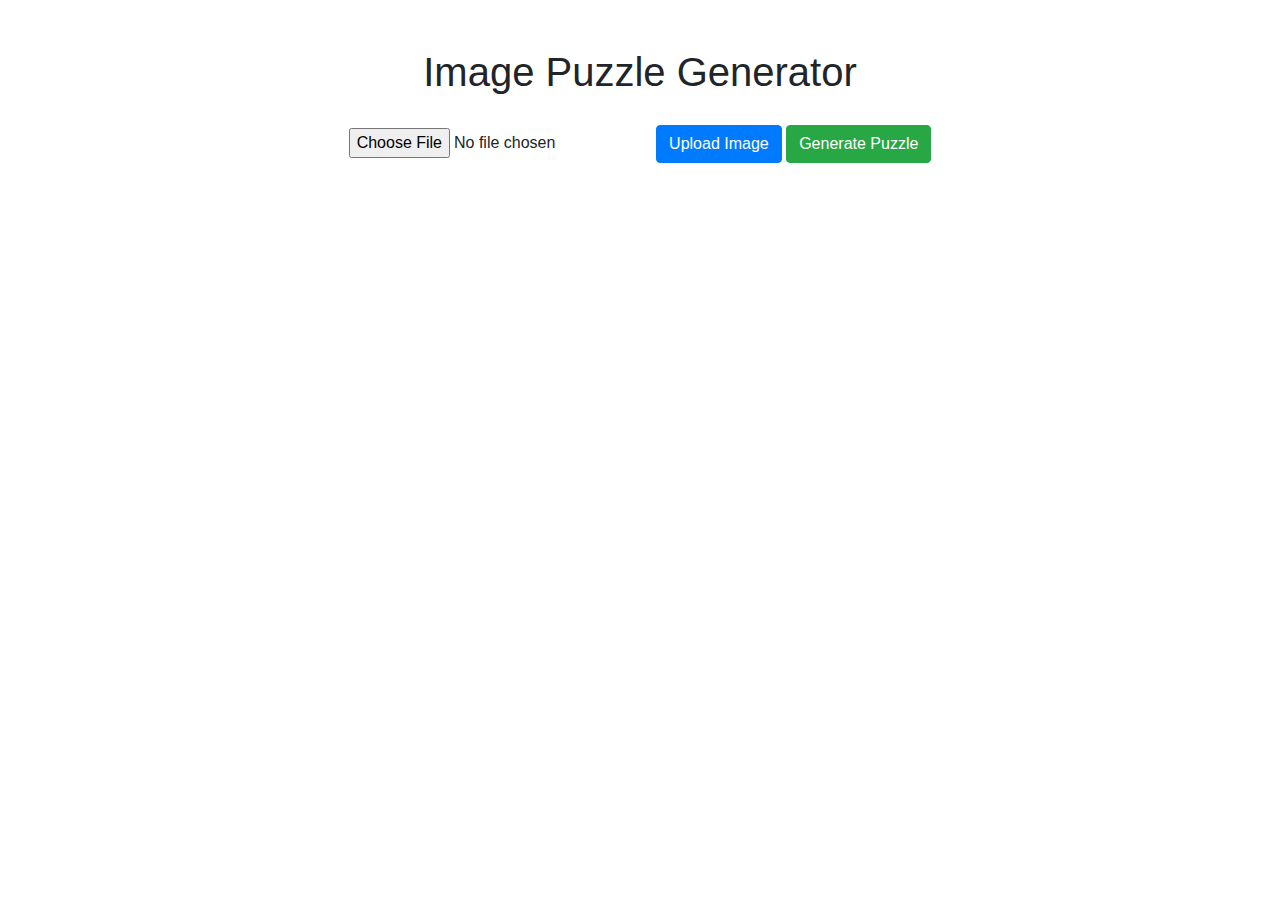
<file: index.html>
<!DOCTYPE html>
<html>
<head>
  <meta http-equiv="refresh" content="0;url=https://bro112301.github.io/JigsawPuzzle/public/">
</head>
<body>
  <p>If you are not redirected, <a href="https://bro112301.github.io/JigsawPuzzle/public/">click here</a>.</p>
</body>
</html>
</file>
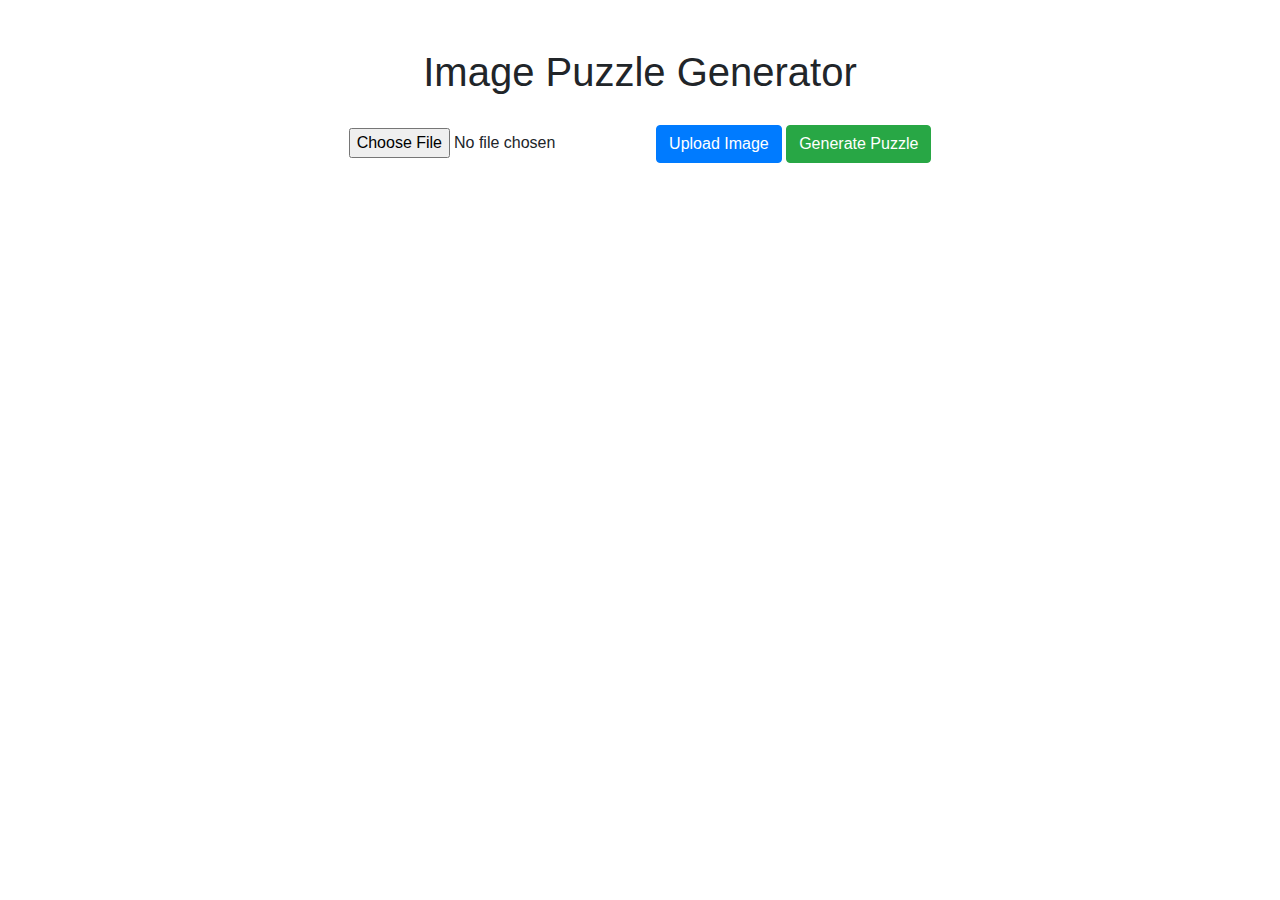
<file: public/index.html>
<!DOCTYPE html>
<html lang="en">
<head>
    <meta charset="UTF-8">
    <meta name="viewport" content="width=device-width, initial-scale=1.0">
    <title>Image Puzzle Generator</title>
    <link rel="stylesheet" href="https://stackpath.bootstrapcdn.com/bootstrap/4.3.1/css/bootstrap.min.css">
    <link rel="stylesheet" href="styles.css">
</head>
<body>
    <div id="app" class="container">
        <h1 class="mt-5">Image Puzzle Generator</h1>

        <input type="file" id="imageInput" accept="image/*" class="mt-4 mb-4" />
        <button onclick="uploadImage()" class="btn btn-primary">Upload Image</button>

        <div id="imageContainer" class="mb-4">
            <img id="puzzleImage" alt="Uploaded Image" class="img-fluid" />
        </div>

        <button onclick="generatePuzzle()" class="btn btn-success">Generate Puzzle</button>

        <a id="puzzleLink" href="#" target="_blank" class="btn btn-info" style="display: none;">Open Puzzle</a>
    </div>

    <script src="app.js"></script>
</body>
</html>
</file>
<file: public/styles.css>
body {
    font-family: Arial, sans-serif;
}

#app {
    text-align: center;
}

#imageContainer {
    display: none;
}
</file>
